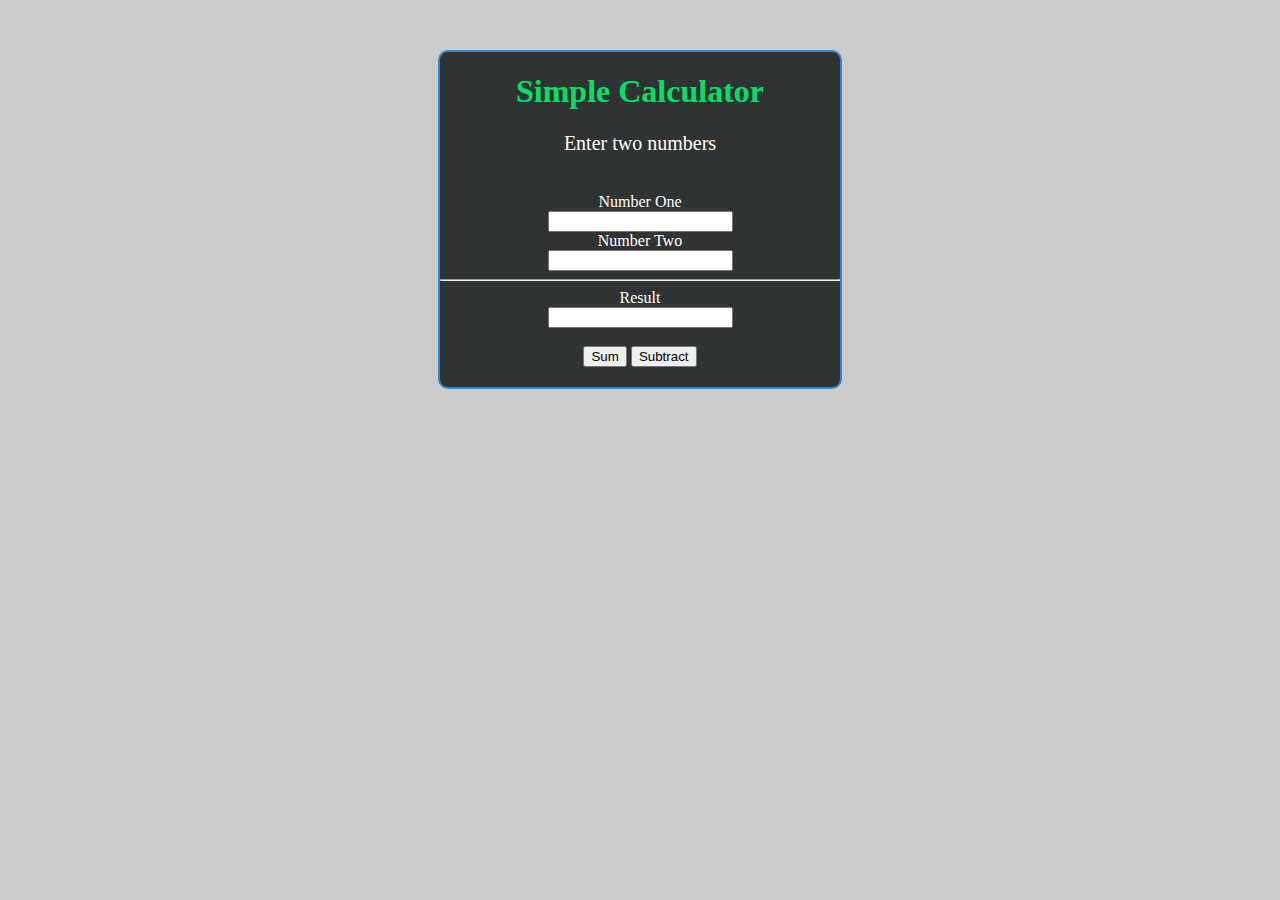
<file: AdvancedFunctions-Excercises/07. Simple Calculator/index.html>
<!DOCTYPE html>
<html lang="en">
<head>
    <meta charset="UTF-8">
    <link rel="stylesheet" href="./style.css">
    <title>Title</title>
</head>
<body onload="calculator()">
    <div class="container">
        <h1 class="title">Simple Calculator</h1>
          <p>Enter two numbers</p><br>
        <div class="input"> 
            <label for="num1">Number One</label> <br>
            <input type="text" id="num1"> <br>
            <label for="num2">Number Two</label> <br>
            <input type="text" id="num2"> <br>
            <hr>
            <label for="result">Result</label> <br>
            <input type="text" id="result" readonly /><br>  
        </div>
        <br>
        <button id="sumButton" onclick="calculate.add()">Sum</button> 
        <button id="subtractButton" onclick="calculate.subtract()">Subtract</button>   
    </div>
    <script src="./app.js"></script>
</body>
</html>
</file>
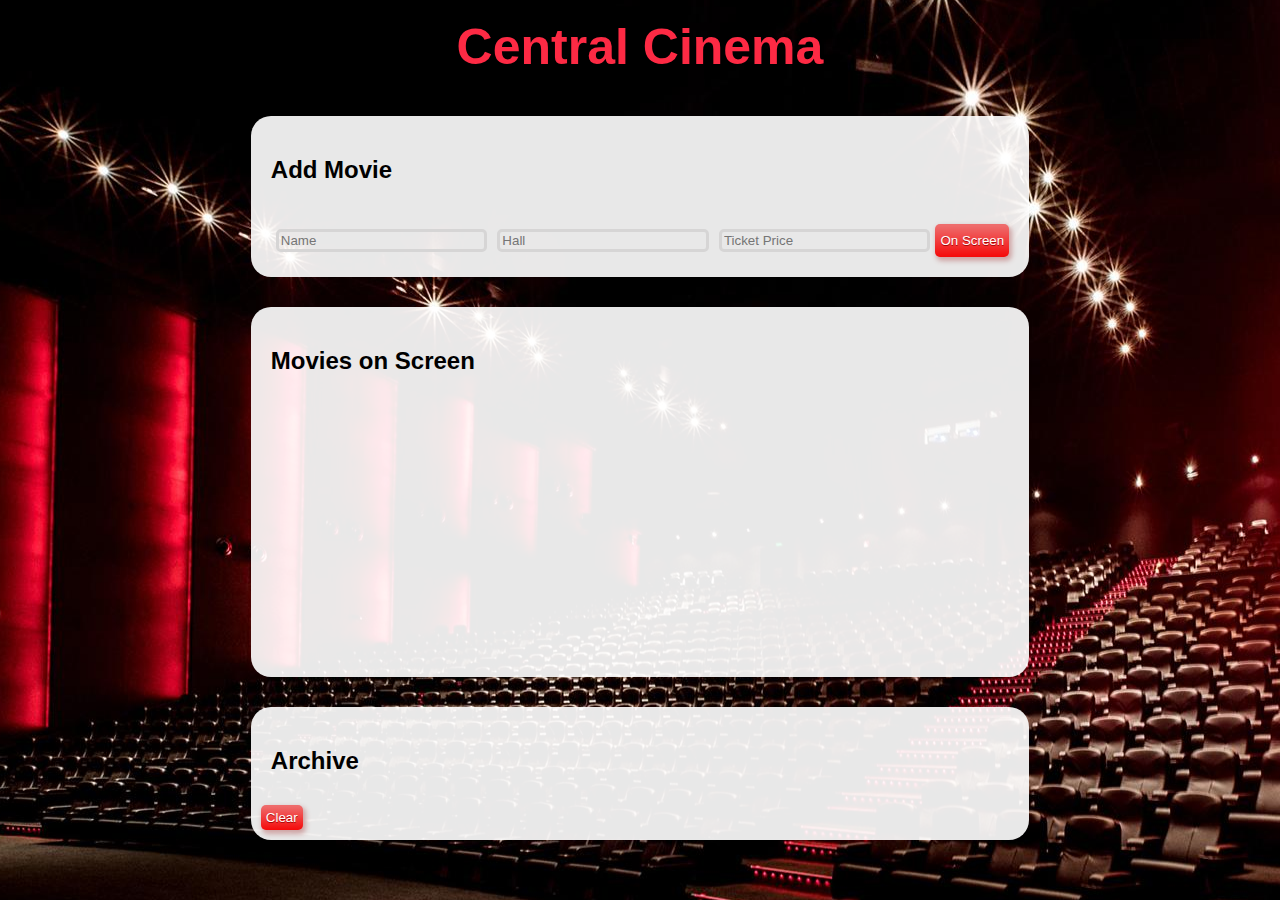
<file: AdvancedFunctions-Excercises/09. Central Cinema/index.html>
<!DOCTYPE html>
<html lang="en">

<head>
    <meta charset="UTF-8">
    <meta name="viewport" content="width=device-width, initial-scale=1.0">
    <meta http-equiv="X-UA-Compatible" content="ie=edge">
    <link rel="icon" type="image/png" href="./favicon.ico">
    <link rel="stylesheet" href="styles.css">
    <script src="solution.js"></script>
    <title>Central Cinema</title>
</head>

<body>
    <h1>Central Cinema</h1>

    <form id="add-new">

        <h2>Add Movie</h2>
        <div id='container'>
            <input type="text" placeholder="Name" />
            <input type="text" placeholder="Hall" />
            <input type="text" placeholder="Ticket Price" />
            <button>On Screen</button>
        </div>
    </form>

    <section id="movies">
        <h2>Movies on Screen</h2>
        <ul>


        </ul>

    </section>


    <section id="archive">
        <h2>Аrchive</h2>
        <ul>

        </ul>
        <button>Clear</button>

    </section>
    <script>document.onload = solve();</script>
</body>

</html>
</file>
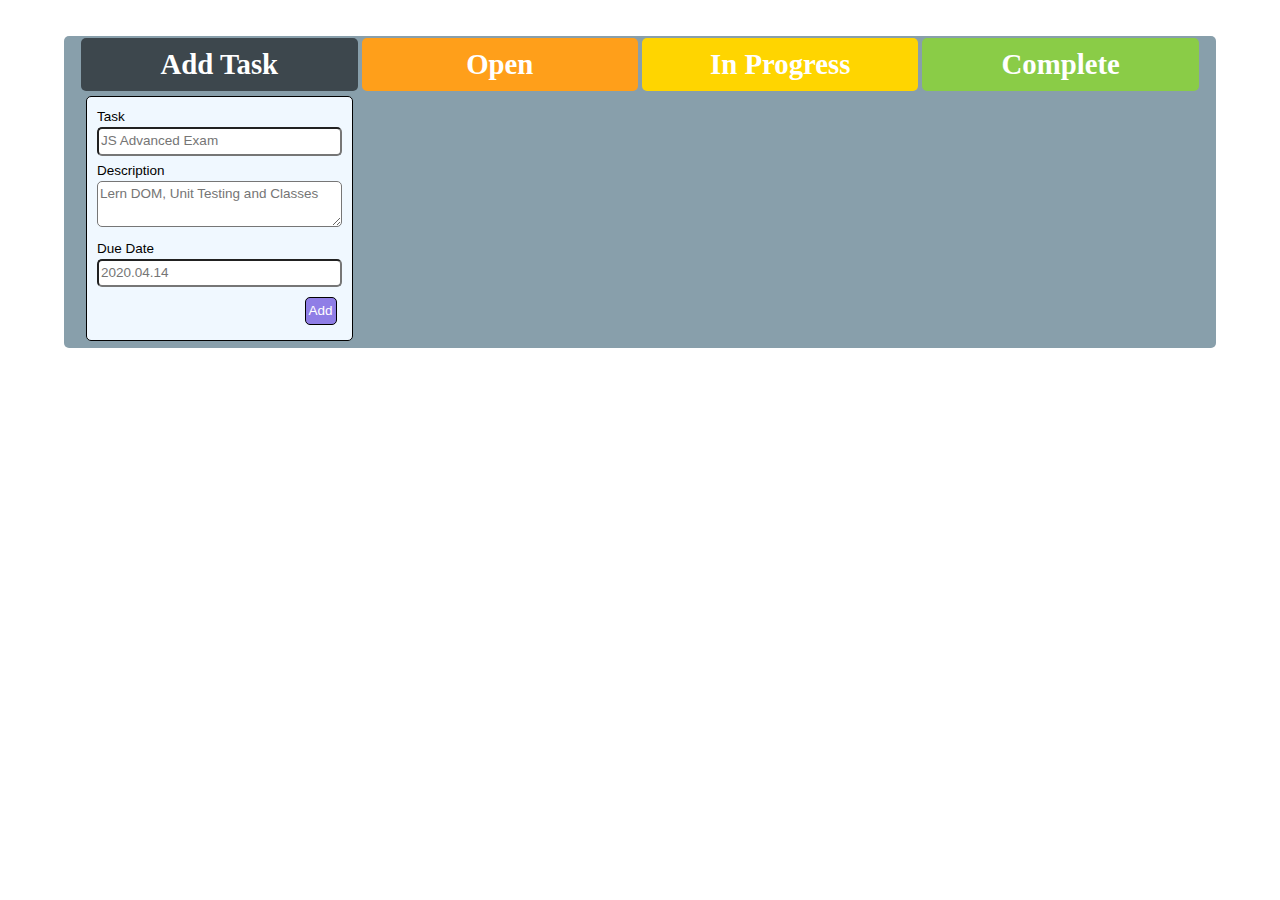
<file: AdvancedFunctions-Excercises/10. Task Manager/index.html>
<!DOCTYPE html>
<html lang="en">

<head>
    <meta charset="UTF-8">
    <meta name="viewport" content="width=device-width, initial-scale=1.0">
    <link rel="stylesheet" href="./style.css">
    <script src="./app.js"></script>
    <script>window.addEventListener('DOMContentLoaded', () => {
            solve();
        });</script>
    <title>Document</title>
</head>

<body>
    <main>
        <div class="wrapper">
            <section>
                <div>
                    <h1 class="gray">Add Task</h1>
                </div>
                <div>
                    <form action="">
                        <label for="task">Task</label><br>
                        <input type="text" id="task" name="task" placeholder="JS Advanced Exam"><br>
                        <label for="description">Description</label><br>
                        <textarea id="description" placeholder="Lern DOM, Unit Testing and Classes"></textarea>
                        <label for="date">Due Date</label><br>
                        <input type="text" id="date" name="date" placeholder="2020.04.14"><br>
                        <button id="add">Add</button>
                    </form>
                </div>
            </section>

            <section>
                <div>
                    <h1 class="orange">Open</h1>
                </div>
                <div>
                    
                </div>
            </section>
            <section>
                <div>
                    <h1 class="yellow">In Progress</h1>
                </div>
                <div id="in-progress">
                    
                </div>
            </section>
            <section>
                <div>
                    <h1 class="green">Complete</h1>
                </div>
                <div>
                    
                </div>
            </section>
        </div>
    </main>
</body>

</html>
</file>
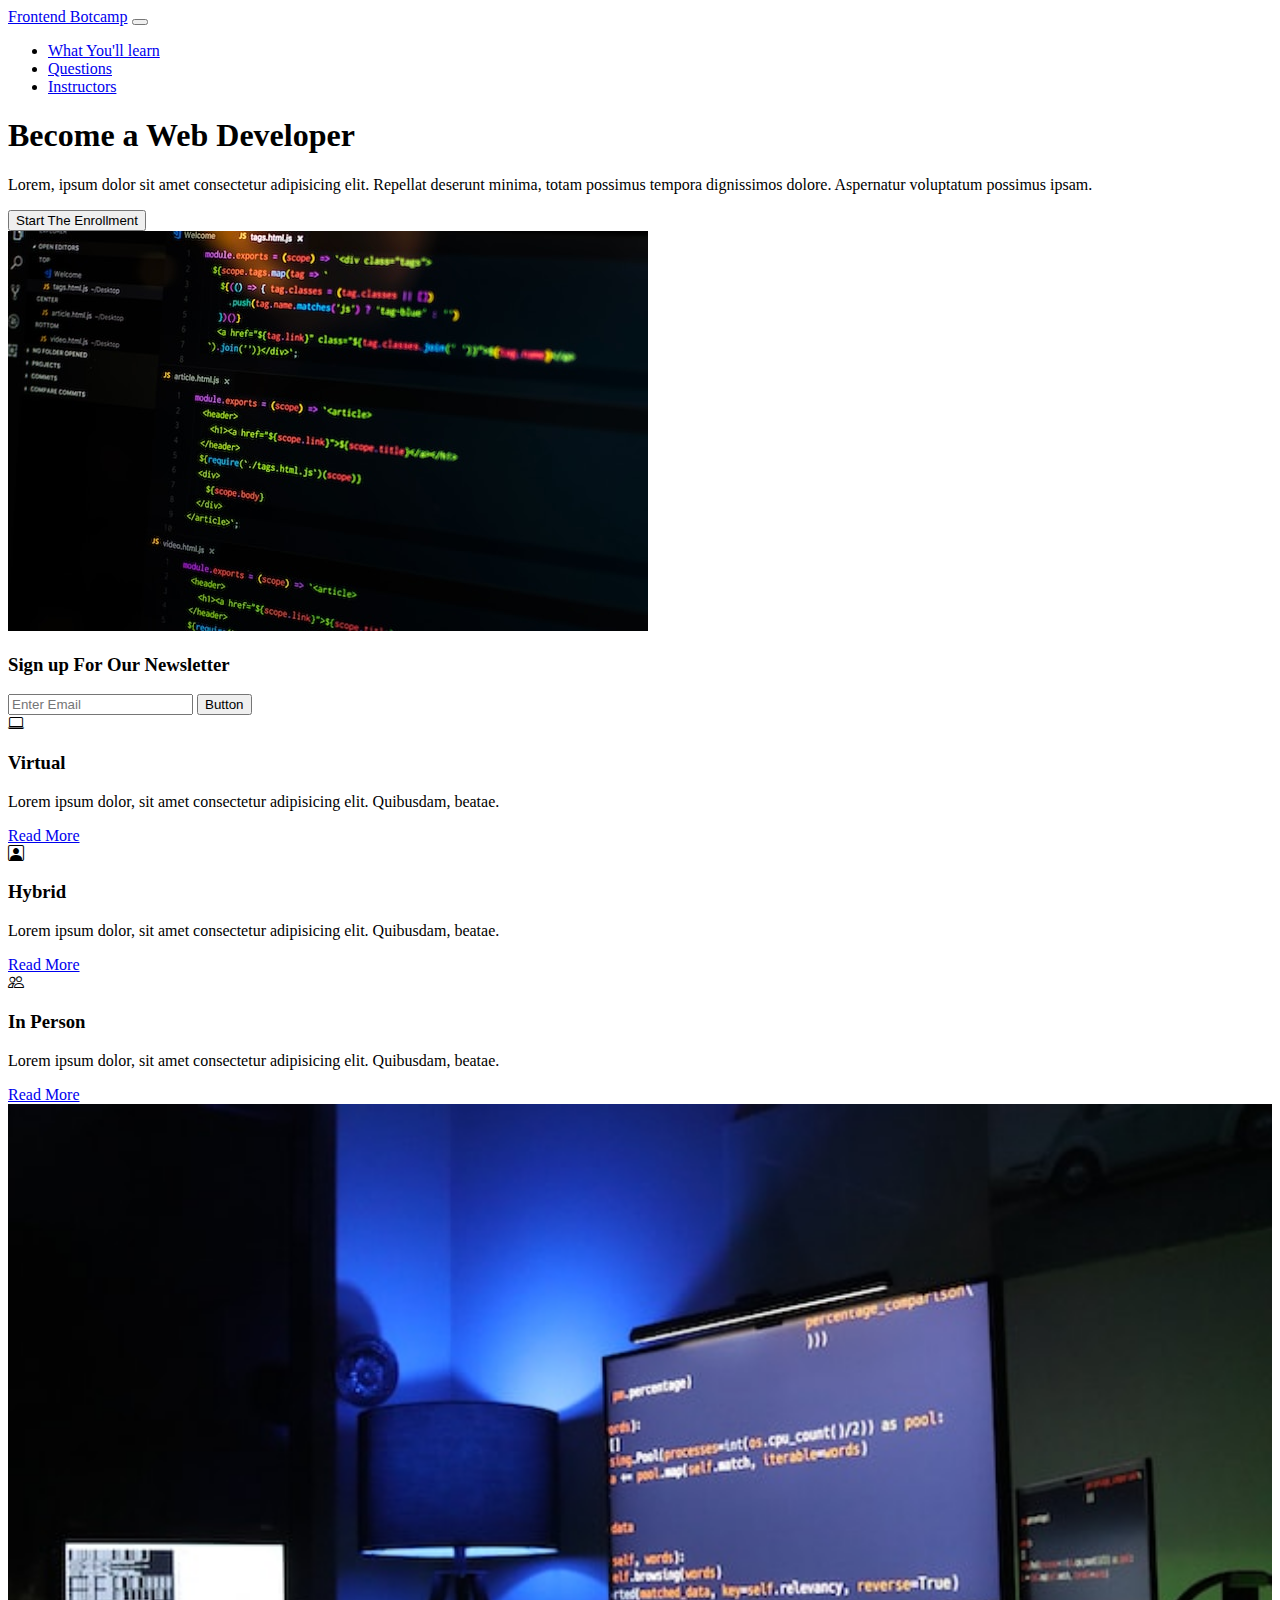
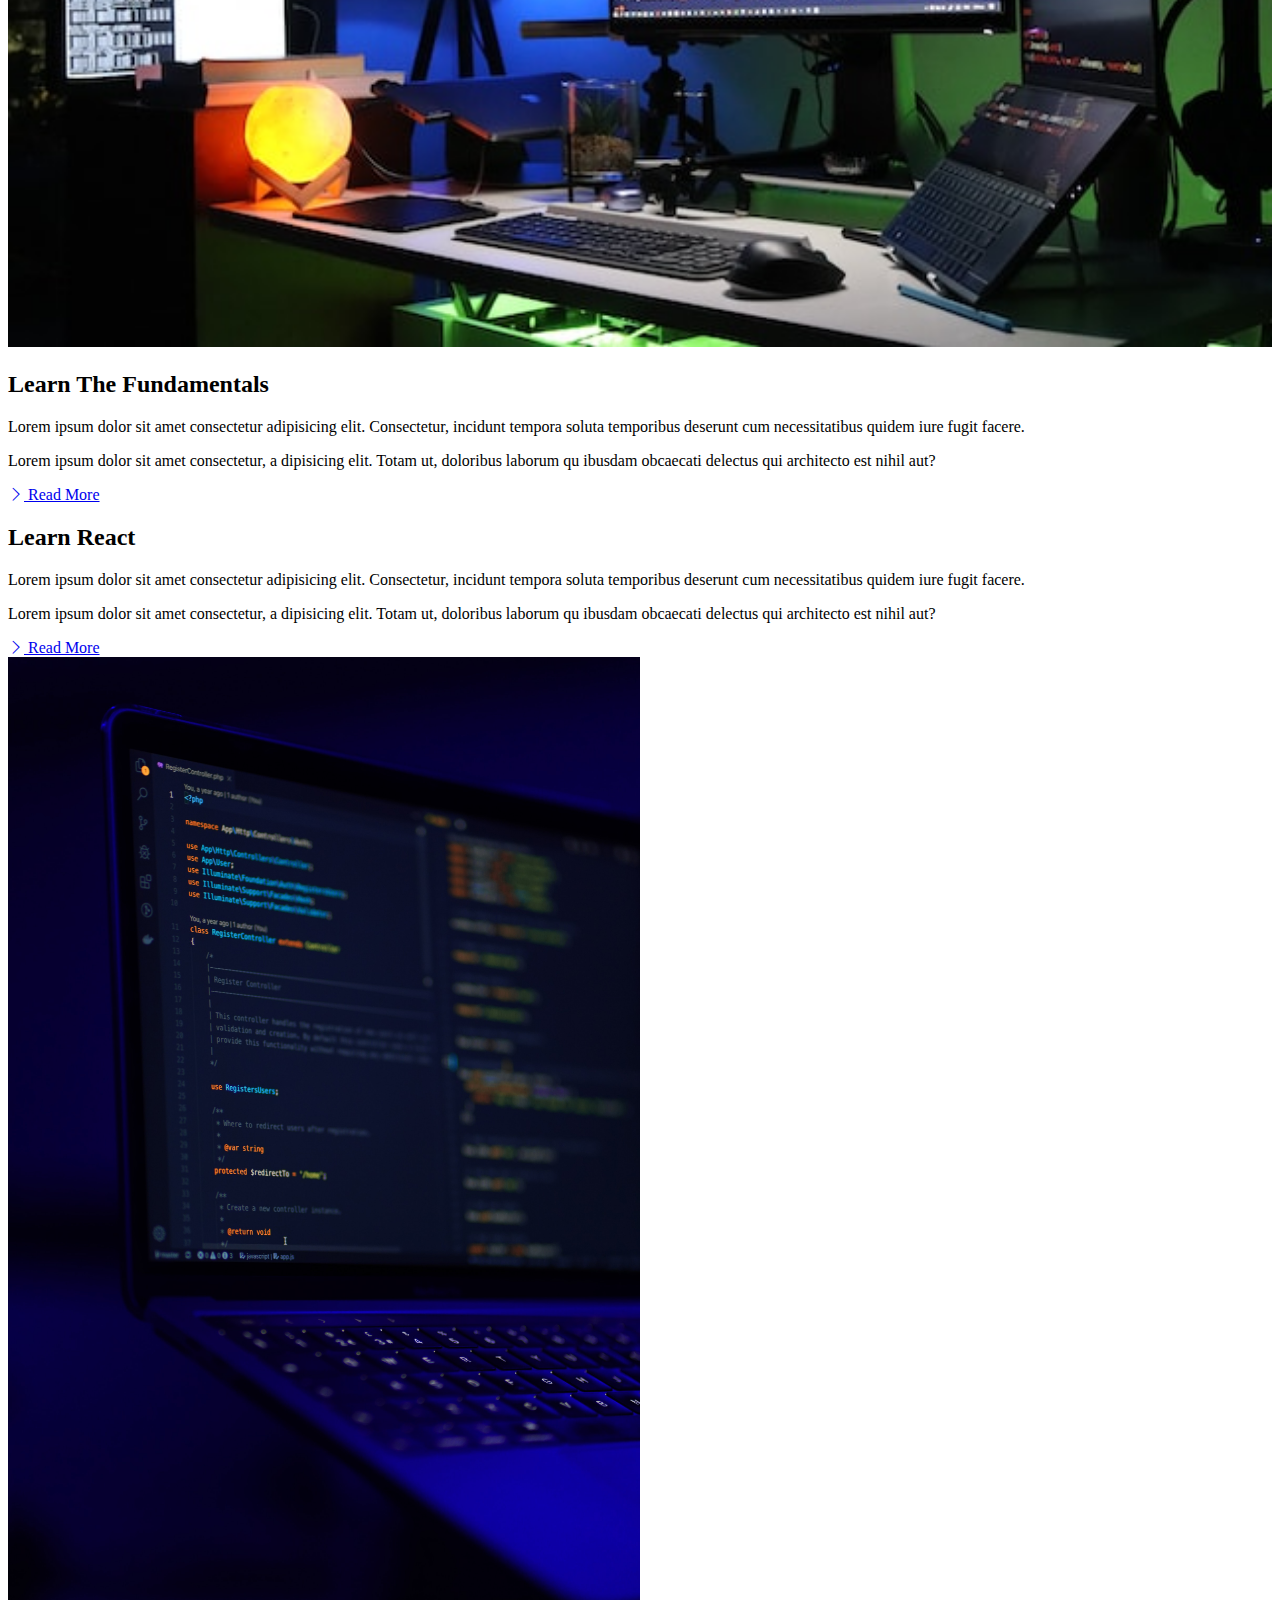
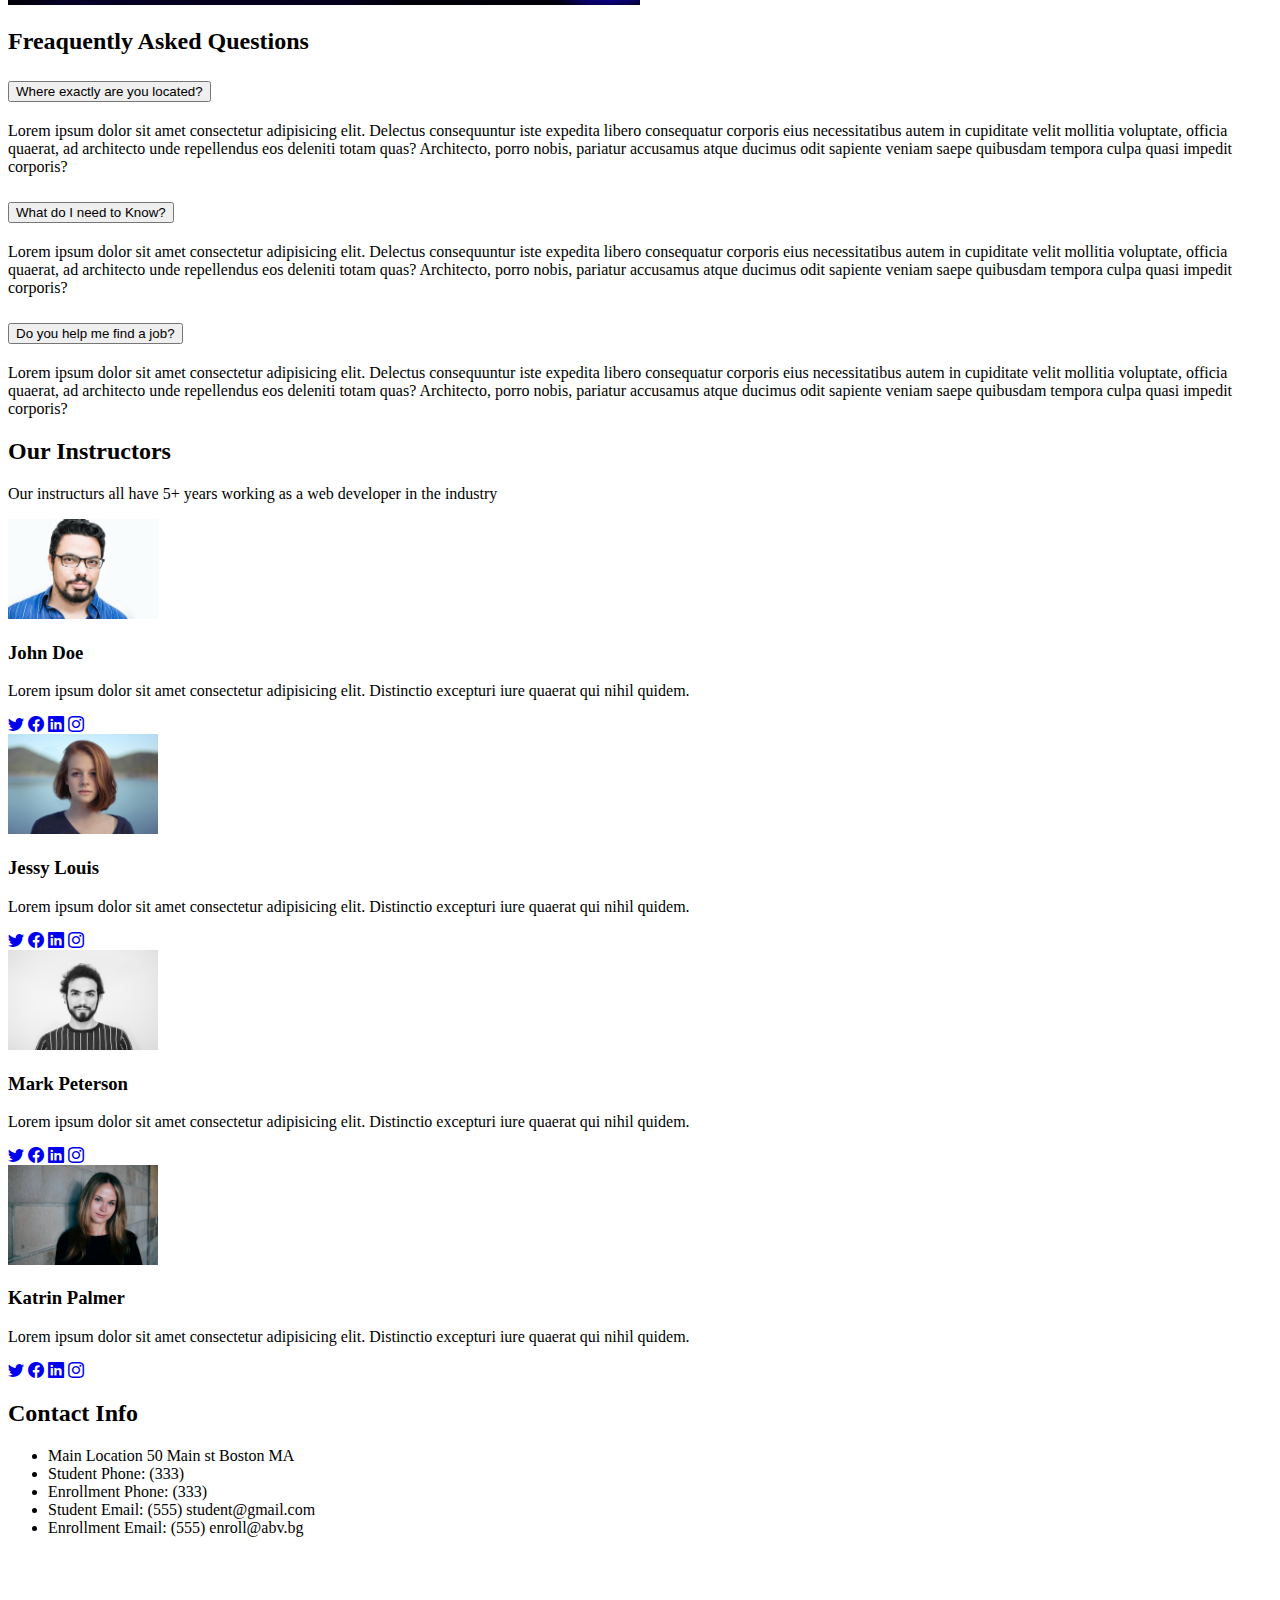
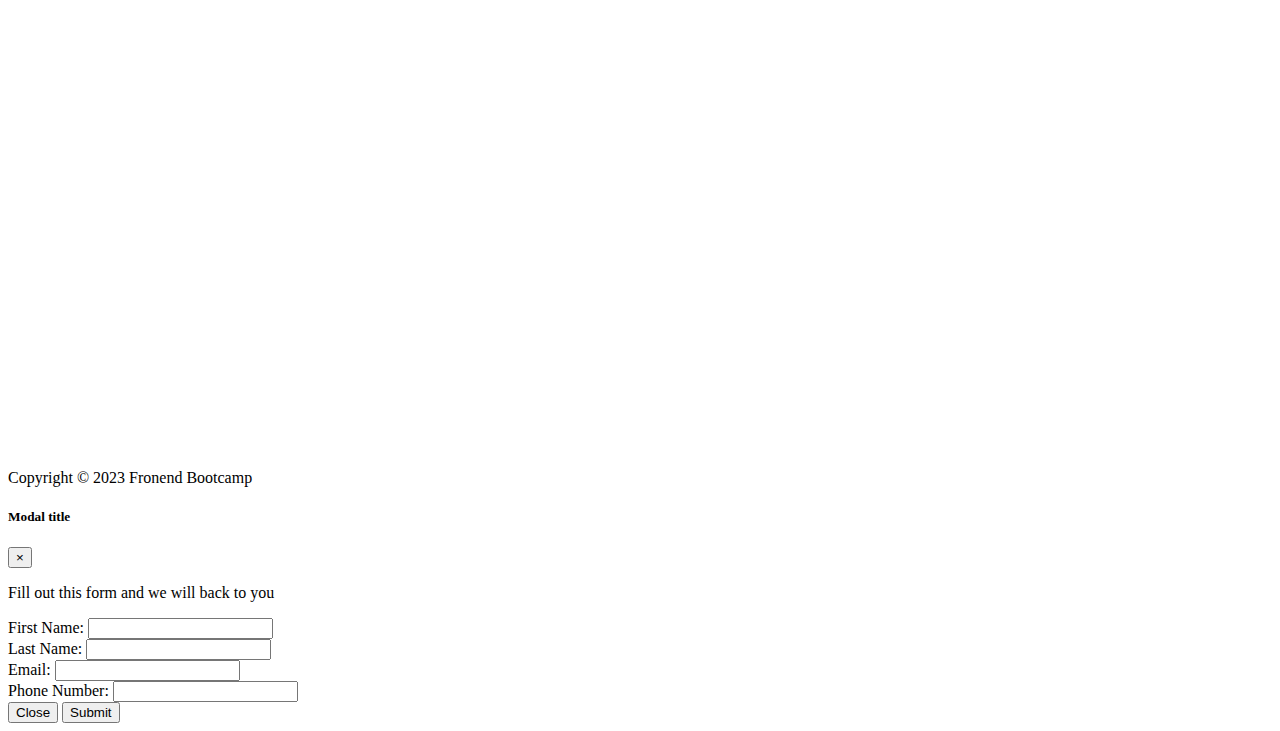
<file: BootStrap/FirstExercises/index.html>
<!DOCTYPE html>
<html lang="en">

<head>
    <meta charset="UTF-8">
    <meta name="viewport" content="width=device-width, initial-scale=1.0">
    <title>Frontend Bootcamp</title>
    <link href="https://cdn.jsdelivr.net/npm/bootstrap@5.0.2/dist/css/bootstrap.min.css" rel="stylesheet"
        integrity="sha384-EVSTQN3/azprG1Anm3QDgpJLIm9Nao0Yz1ztcQTwFspd3yD65VohhpuuCOmLASjC" crossorigin="anonymous">
    <!-- Option 1: Include in HTML -->
    <link rel="stylesheet" href="https://cdn.jsdelivr.net/npm/bootstrap-icons@1.3.0/font/bootstrap-icons.css">
    <link rel="stylesheet" href="style.css">
</head>

<body>
    <!-- nav menu -->
    <nav class="navbar navbar-expand-lg bg-dark vanbar-dark py-3">
        <div class="container">
            <a href="#" class="navbar-brand">Frontend Botcamp</a>

            <button class="navbar-toggler" type="button" data-bs-toggle="collapse" data-bs-target="#navmenu">
                <span class="navbar-toggler-icon"></span>
            </button>

            <div class="collapse navbar-collapse" id="navmenu">
                <ul class="navbar-nav ms-auto">
                    <li class="nav-item">
                        <a href="#learn" class="nav-link">What You'll learn</a>
                    </li>
                    <li class="nav-item">
                        <a href="#questions" class="nav-link">Questions</a>
                    </li>
                    <li class="nav-item">
                        <a href="#instructors" class="nav-link">Instructors</a>
                    </li>
                </ul>
            </div>
        </div>
    </nav>

    <!-- Showcase -->
    <section class="bg-dark text-light p-5 p-lg-0 pt-lg-5 text-center text-sm-start">
        <div class="container">
            <div class="d-sm-flex align-items-center justify-content-between">
                <div>
                    <h1>Become a <span class="text-warning"></span>Web Developer</h1>
                    <p class="lead my-4">
                        Lorem, ipsum dolor sit amet consectetur adipisicing elit.
                        Repellat deserunt minima,
                        totam possimus tempora dignissimos dolore. Aspernatur voluptatum possimus ipsam.
                    </p>
                    <button
                     class="btn btn-primary btn-lg"
                     data-bs-toggle="modal"
                     data-bs-target="#enroll">Start The Enrollment</button>
                </div>
                <img class="img-fluid w-100 p-5 d-none d-sm-block" src="imgs/pankaj-patel-Fi-GJaLRGKc-unsplash (2).jpg"
                    alt="">
            </div>
        </div>
        
    </section>
    <!-- Newsletter -->
    <section class="bg-primary text-light p-5">
        <div class="container">
            <div class="d-md-flex justify-content-between align-items-center">
                <h3 class="mb-3 mb-mb-0">Sign up For Our Newsletter</h3>

                <div class="input-group news-input">
                    <input type="text" class="form-control" placeholder="Enter Email">
                    <button class="btn btn-dark btn-lg" type="button">Button</button>
                </div>
            </div>
        </div>
    </section>

    <!-- Boxes -->
    <section class="p-5">
        <div class="container">
            <div class="row text-center g-4">
                <div class="col-md">
                    <div class="card bg-dark text-light">
                        <div class="card-body text-center">
                            <div class="h1 mb-3"></div>
                            <i class="bi bi-laptop"></i>
                        </div>
                        <h3 class="card-title mb-3">
                            Virtual
                        </h3>
                        <p class="card-text">
                            Lorem ipsum dolor, sit amet consectetur adipisicing elit. Quibusdam, beatae.
                        </p>
                        <a href="#" class="btn btn-primary">Read More</a>
                    </div>
                </div>
                <div class="col-md">
                    <div class="card bg-secondary text-light">
                        <div class="card-body text-center">
                            <div class="h1 mb-3"></div>
                            <i class="bi bi-person-square"></i>
                        </div>
                        <h3 class="card-title mb-3">
                            Hybrid
                        </h3>
                        <p class="card-text">
                            Lorem ipsum dolor, sit amet consectetur adipisicing elit. Quibusdam, beatae.
                        </p>
                        <a href="#" class="btn btn-dark">Read More</a>
                    </div>
                </div>
                <div class="col-md">

                    <div class="card bg-dark text-light">
                        <div class="card-body text-center">
                            <div class="h1 mb-3"></div>
                            <i class="bi bi-people"></i>
                        </div>
                        <h3 class="card-title mb-3">
                            In Person
                        </h3>
                        <p class="card-text">
                            Lorem ipsum dolor, sit amet consectetur adipisicing elit. Quibusdam, beatae.
                        </p>
                        <a href="#" class="btn btn-primary">Read More</a>
                    </div>
                </div>
            </div>
        </div>
    </section>
    <!-- Learn Sections -->
    <section id="learn" class="p-5">
        <div class="container">
            <div class="row align-items-center justify-content-between">
                <div class="col-md">
                    <img src="imgs/fundamentals.jpg" alt="" class="img-fluid" width="100%">
                </div>
                <div class="col-md p-5">
                    <h2>Learn The Fundamentals</h2>
                    <p class="lead">Lorem ipsum dolor sit amet consectetur adipisicing elit. Consectetur,
                         incidunt tempora soluta temporibus deserunt
                          cum necessitatibus quidem iure fugit facere.
                    </p>
                    <p>
                        Lorem ipsum dolor sit amet consectetur, a
                        dipisicing elit. Totam ut, doloribus laborum qu
                        ibusdam obcaecati delectus 
                        qui architecto est nihil aut?
                    </p>
                    <a href="#" class="btn btn-light mt-3">
                    <i class="bi bi-chevron-right"></i>
                     Read More
                     </a>
                </div>

                
            </div>
        </div>
    </section>

    <section id="learn" class="p-5 bg-dark text-light">
        <div class="container">
            <div class="row align-items-center justify-content-between">
                
                <div class="col-md p-5">
                    <h2>Learn React</h2>
                    <p class="lead">Lorem ipsum dolor sit amet consectetur adipisicing elit. Consectetur,
                         incidunt tempora soluta temporibus deserunt
                          cum necessitatibus quidem iure fugit facere.
                    </p>
                    <p>
                        Lorem ipsum dolor sit amet consectetur, a
                        dipisicing elit. Totam ut, doloribus laborum qu
                        ibusdam obcaecati delectus 
                        qui architecto est nihil aut?
                    </p>
                    <a href="#" class="btn btn-light mt-3">
                    <i class="bi bi-chevron-right"></i>
                     Read More
                     </a>
                </div>
                    <div class="col-md p-5">
                        <img src="imgs/mohammad-rahmani-N5bT5RctFZ8-unsplash.jpg" alt="" class="img-fluid" width="50%">
                     </div>

                
            </div>
        </div>
    </section>
    <!-- Questions -->

    <section id="questions" class="p-5">
        <div class="container">
            <h2 class="text-center mb-4">Freaquently Asked Questions</h2>
            <div class="accordion accordion-flush" id="questions">
                <div class="accordion-item">
                  <h2 class="accordion-header" id="flush-headingOne">
                    <button
                     class="accordion-button collapsed" 
                     type="button" 
                     data-bs-toggle="collapse" 
                     data-bs-target="#question-one"
                     >
                     Where exactly are you located?
                    </button>
                  </h2>
                  <div 
                    id="question-one" 
                    class="accordion-collapse collapse"
                     data-bs-parent="#questions">
                    <div class="accordion-body">
                        Lorem ipsum dolor sit amet consectetur adipisicing elit.
                         Delectus consequuntur iste expedita libero consequatur 
                         corporis eius necessitatibus autem in cupiditate velit 
                         mollitia voluptate, officia quaerat, ad architecto unde
                          repellendus eos deleniti totam quas? Architecto, porro
                           nobis, pariatur accusamus atque ducimus
                         odit sapiente veniam saepe quibusdam tempora culpa quasi impedit corporis?
                    </div>
                  </div>
                </div>
                <!-- item 2 -->
                <div class="accordion-item">
                    <h2 class="accordion-header" id="flush-headingOne">
                      <button
                       class="accordion-button collapsed" 
                       type="button" 
                       data-bs-toggle="collapse" 
                       data-bs-target="#question-two"
                       >
                       What do I need to Know?
                      </button>
                    </h2>
                    <div 
                      id="question-two" 
                      class="accordion-collapse collapse"
                       data-bs-parent="#questions">
                      <div class="accordion-body">
                          Lorem ipsum dolor sit amet consectetur adipisicing elit.
                           Delectus consequuntur iste expedita libero consequatur 
                           corporis eius necessitatibus autem in cupiditate velit 
                           mollitia voluptate, officia quaerat, ad architecto unde
                            repellendus eos deleniti totam quas? Architecto, porro
                             nobis, pariatur accusamus atque ducimus
                           odit sapiente veniam saepe quibusdam tempora culpa quasi impedit corporis?
                      </div>
                    </div>
                  </div>
                  <!-- item 3 -->
                  <div class="accordion-item">
                    <h2 class="accordion-header" id="flush-headingOne">
                      <button
                       class="accordion-button collapsed" 
                       type="button" 
                       data-bs-toggle="collapse" 
                       data-bs-target="#question-three"
                       >
                       Do you help me find a job?
                      </button>
                    </h2>
                    <div 
                      id="question-three" 
                      class="accordion-collapse collapse"
                       data-bs-parent="#questions">
                      <div class="accordion-body">
                          Lorem ipsum dolor sit amet consectetur adipisicing elit.
                           Delectus consequuntur iste expedita libero consequatur 
                           corporis eius necessitatibus autem in cupiditate velit 
                           mollitia voluptate, officia quaerat, ad architecto unde
                            repellendus eos deleniti totam quas? Architecto, porro
                             nobis, pariatur accusamus atque ducimus
                           odit sapiente veniam saepe quibusdam tempora culpa quasi impedit corporis?
                      </div>
                    </div>
                  </div>
               
        </div>
    </section>
    <section id="instructors" class="p-5 bg-primary">
       <div class="container">
        <h2 class="text-center text-white">Our Instructors</h2>
        <p class="lead text-center text-white mb-5">
            Our instructurs all have 5+ years working as a web developer in the industry
        </p>
        <div class="row g-4">
            <div class="col-md-6 col-lg-3">
                <div class="card bg-light">
                    <div class="card-body text-center">
                        <img src="imgs/person1.jpg" class="rounded-circle mb-3"
                         width="150px" alt="">
                         <h3 class="card-title mb-3">John Doe</h3>
                         <p class="card-text">Lorem ipsum dolor sit amet consectetur adipisicing elit. Distinctio excepturi iure quaerat qui nihil quidem.</p>
                         <a href="#"><i class="bi bi-twitter text-dark mx-1"></i></a>
                         <a href="#"><i class="bi bi-facebook text-dark mx-1"></i></a>
                         <a href="#"><i class="bi bi-linkedin text-dark mx-1"></i></a>
                         <a href="#"><i class="bi bi-instagram text-dark mx-1"></i></a>
                    </div>
                </div>
            </div>
            <!-- item 2 -->
            <div class="col-md-6 col-lg-3">
                <div class="card bg-light">
                    <div class="card-body text-center">
                        <img src="imgs/person2.jpg" class="rounded-circle mb-3"
                         width="150px" alt="">
                         <h3 class="card-title mb-3">Jessy Louis</h3>
                         <p class="card-text">Lorem ipsum dolor sit amet consectetur adipisicing elit. Distinctio excepturi iure quaerat qui nihil quidem.</p>
                         <a href="#"><i class="bi bi-twitter text-dark mx-1"></i></a>
                         <a href="#"><i class="bi bi-facebook text-dark mx-1"></i></a>
                         <a href="#"><i class="bi bi-linkedin text-dark mx-1"></i></a>
                         <a href="#"><i class="bi bi-instagram text-dark mx-1"></i></a>
                    </div>
                </div>
            </div>
            <!-- item 3 -->
            <div class="col-md-6 col-lg-3">
                <div class="card bg-light">
                    <div class="card-body text-center">
                        <img src="imgs/person3.jpg" class="rounded-circle mb-3"
                         width="150px" alt="">
                         <h3 class="card-title mb-3">Mark Peterson</h3>
                         <p class="card-text">Lorem ipsum dolor sit amet consectetur adipisicing elit. Distinctio excepturi iure quaerat qui nihil quidem.</p>
                         <a href="#"><i class="bi bi-twitter text-dark mx-1"></i></a>
                         <a href="#"><i class="bi bi-facebook text-dark mx-1"></i></a>
                         <a href="#"><i class="bi bi-linkedin text-dark mx-1"></i></a>
                         <a href="#"><i class="bi bi-instagram text-dark mx-1"></i></a>
                    </div>
                </div>
            </div>
            <!-- item 4 -->
            <div class="col-md-6 col-lg-3">
                <div class="card bg-light">
                    <div class="card-body text-center">
                        <img src="imgs/person5.jpg" class="rounded-circle mb-3"
                         width="150px" alt="">
                         <h3 class="card-title mb-3">Katrin Palmer</h3>
                         <p class="card-text">Lorem ipsum dolor sit amet consectetur adipisicing elit. Distinctio excepturi iure quaerat qui nihil quidem.</p>
                         <a href="#"><i class="bi bi-twitter text-dark mx-1"></i></a>
                         <a href="#"><i class="bi bi-facebook text-dark mx-1"></i></a>
                         <a href="#"><i class="bi bi-linkedin text-dark mx-1"></i></a>
                         <a href="#"><i class="bi bi-instagram text-dark mx-1"></i></a>
                    </div>
                </div>
            </div>
        </div>
       </div>
    </section>
    <!-- Contacts -->
    <section class="p-5">
        <div class="container">
            <div class="row g-4">
                <div class="col-md">
                    <h2 class="text-center mb-4">Contact Info</h2>
                    <ul class="list-group list-group-flush lead">
                        <li class="list-group-item">
                            <span class="fq-bold">Main Location</span> 50 Main st Boston MA
                        </li>
                        <li class="list-group-item">
                            <span class="fw-bold">Student Phone:</span> (333)
                        </li>
                        <li class="list-group-item">
                            <span class="fw-bold">Enrollment Phone:</span> (333)
                        </li>
                        <li class="list-group-item">
                            <span class="fw-bold">Student Email:</span> (555) student@gmail.com
                        </li>
                        <li class="list-group-item">
                            <span class="fw-bold">Enrollment Email:</span> (555) enroll@abv.bg
                        </li>
                    </ul>
                </div>
                <div class="col-md">
                    <!--Google map-->
                    <div id="map-container-google-1" class="z-depth-1-half map-container" style="height: 500px">
                    <iframe src="https://maps.google.com/maps?q=manhatan&t=&z=13&ie=UTF8&iwloc=&output=embed" frameborder="0"
                    style="border:0" allowfullscreen></iframe>
                 </div>
  
                </div>
            </div>
        </div>
    </section>
    <footer class="p-5 bg-dark text-white text-center position-relative">
        <div class="container">
            <p class="lead">Copyright &copy; 2023 Fronend Bootcamp</p>
            <a href="#" class="position-absolute bottom-0 end-0 p-5">
               <i class="bi bi-arrow-up-cercle h1"></i>
            </a>
        </div>
    </footer>

    <!-- Modal -->
<div class="modal fade" id="enroll" tabindex="-1" role="dialog" aria-labelledby="exampleModalLabel" aria-hidden="true">
    <div class="modal-dialog" role="document">
      <div class="modal-content">
        <div class="modal-header">
          <h5 class="modal-title" id="exampleModalLabel">Modal title</h5>
          <button 
          type="button" 
          class="close" 
          data-dismiss="modal" 
          aria-label="Close">
            <span aria-hidden="true">&times;</span>
          </button>
        </div>
        <div class="modal-body">
          <p class="lead">Fill out this form and we will back to you</p>
          <form>
            <div class="mb-3">
                <label for="first-name" class="col-form-label">
                    First Name:
                </label>
                <input type="text" class="form-control" id="first-name">
            </div>
            <div class="mb-3">
                <label for="last-name" class="col-form-label">
                    Last Name:
                </label>
                <input type="text" class="form-control" id="last-name">
            </div>
            <div class="mb-3">
                <label for="Email" class="col-form-label">
                   Email:
                </label>
                <input type="text" class="form-control" id="Email">
            </div>
            <div class="mb-3">
                <label for="phone-number" class="col-form-label">
                    Phone Number:
                </label>
                <input type="text" class="form-control" id="phone-number">
            </div>
          </form>
        </div>
        <div class="modal-footer">
          <button type="button" class="btn btn-secondary" data-dismiss="modal">Close</button>
          <button type="button" class="btn btn-primary">Submit</button>
        </div>
      </div>
    </div>
  </div>
    <script src="https://cdn.jsdelivr.net/npm/bootstrap@5.0.2/dist/js/bootstrap.bundle.min.js"
        integrity="sha384-MrcW6ZMFYlzcLA8Nl+NtUVF0sA7MsXsP1UyJoMp4YLEuNSfAP+JcXn/tWtIaxVXM"
        crossorigin="anonymous"></script>
</body>

</html>
</file>
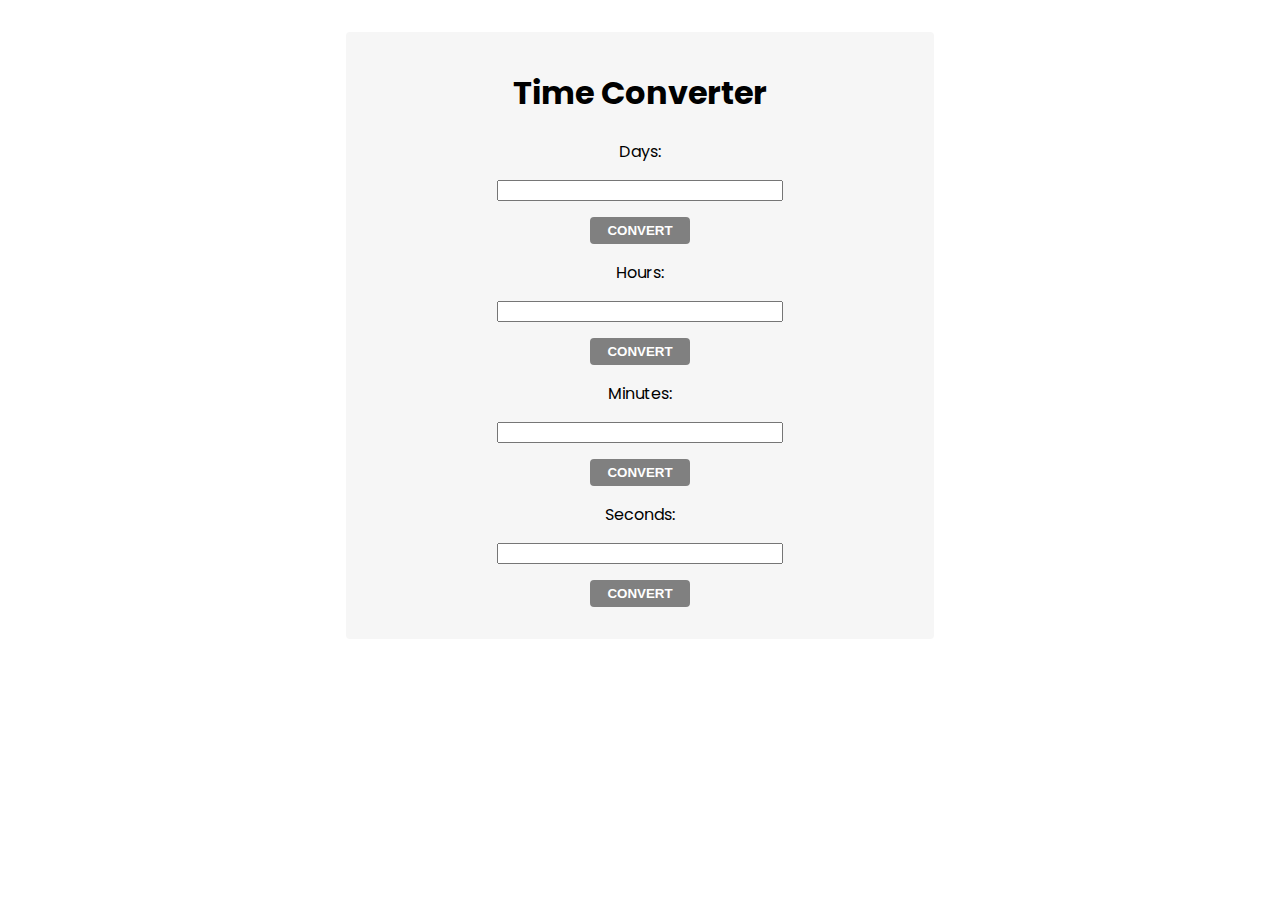
<file: DOM-Manipulation-Exercises/02. Time-Converter/index.html>
<!DOCTYPE html>
<html lang="en">

<head>
    <meta charset="UTF-8">
    <meta name="viewport" content="width=device-width, initial-scale=1.0">
    <meta http-equiv="X-UA-Compatible" content="ie=edge">
    <title>Time Converter</title>
    <link rel="stylesheet" href="style.css">
</head>

<body onload="attachEventsListeners()">
    <main>
        <h1>Time Converter</h1>
        <div>
            <label for="days">Days: </label>
            <input type="text" id="days">
            <input id="daysBtn" type="button" value="Convert">
        </div>
        <div>
            <label for="hours">Hours: </label>
            <input type="text" id="hours">
            <input id="hoursBtn" type="button" value="Convert">
        </div>
        <div>
            <label for="minutes">Minutes: </label>
            <input type="text" id="minutes">
            <input id="minutesBtn" type="button" value="Convert">
        </div>
        <div>
            <label for="seconds">Seconds: </label>
            <input type="text" id="seconds">
            <input id="secondsBtn" type="button" value="Convert">
        </div>
    </main>
</body>

<script src="solution.js"></script>

</html>
</file>
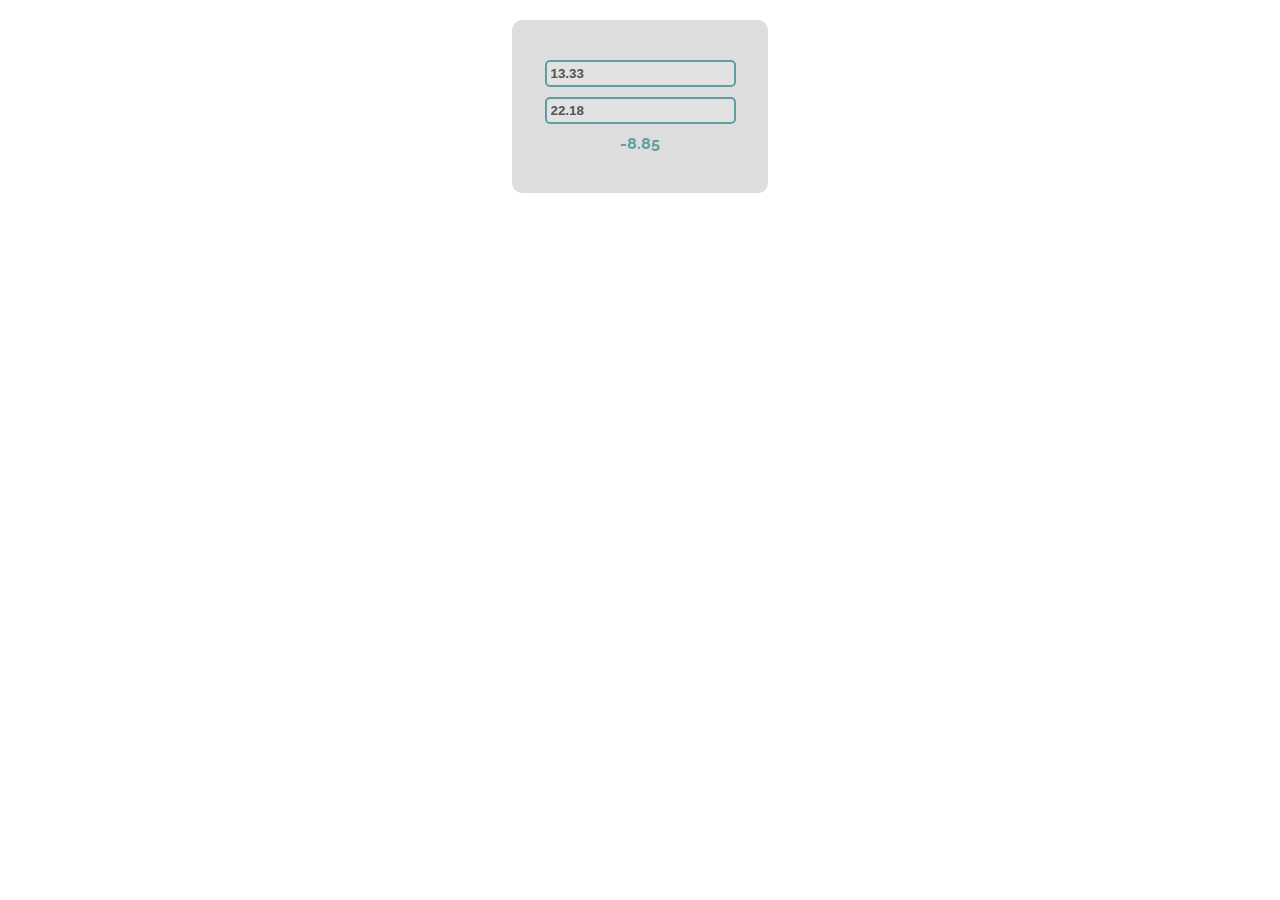
<file: DOM-Exercise/04. JS-Advanced-DOM-Introduction-Exercise-Resources-New/01. Subtraction/index.html>
<!--Problems for in-class lab for the “JavaScript Advanced” course @ SoftUni.
Submit your solutions in the SoftUni judge system at https://judge.softuni.org/Contests/2761/DOM-Introduction-Exercise -->


<!DOCTYPE html>
<html lang="en">

<head>
    <meta charset="UTF-8">
    <title>Subtraction</title>
    <link rel="stylesheet" href="index.css">
</head>

<body>
    <div id="wrapper">
        <input type="text" id="firstNumber" value="13.33" disabled>
        <input type="text" id="secondNumber" value="22.18" disabled>

        <div id="result"></div>
    </div>
    <script src="subtract.js"></script>
    <script>
        window.onload = function() {
            subtract();
        }
    </script>
</body>

</html>
</file>
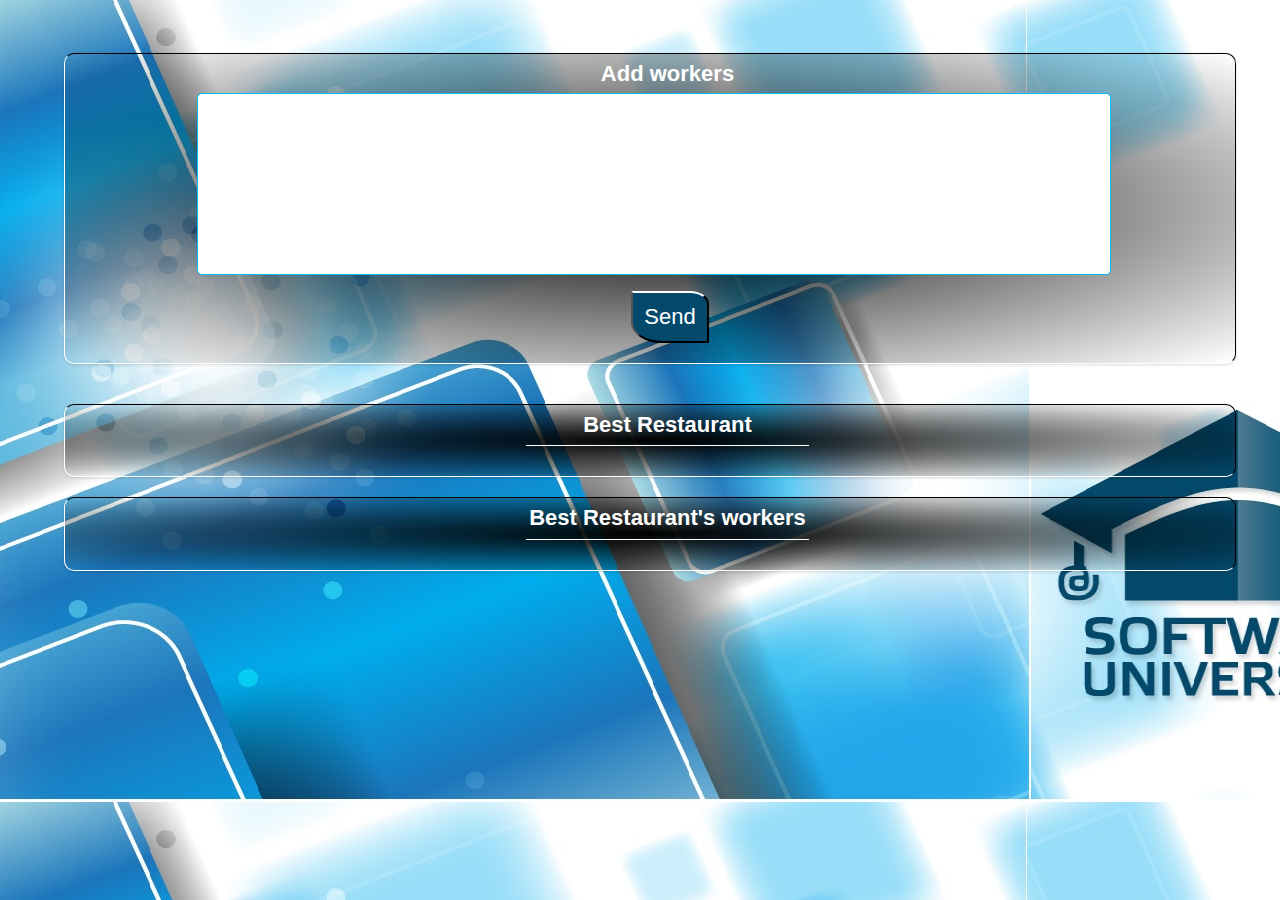
<file: DOM-Exercise/04. JS-Advanced-DOM-Introduction-Exercise-Resources-New/07. Hell's Kitchen/index.html>
<!DOCTYPE html>
<html lang="en">

<head>
    <meta charset="UTF-8">
    <meta name="viewport" content="width=device-width, initial-scale=1.0">
    <meta http-equiv="X-UA-Compatible" content="ie=edge">
    <title>Document</title>
    <link rel="stylesheet" href="./style.css">
</head>

<body onload="solve()">
    <section class="restaurant-race-class">
        <div id="inputs">
            <h2>Add workers</h2>
            <textarea></textarea>
            <br>
            <button type="submit" id="btnSend">Send</button>
        </div>
        <div id="outputs">
            <div id="bestRestaurant">
                <h2>Best Restaurant</h2>
                <span></span>
                <p></p>
            </div>
            <div id="workers">
                <h2>Best Restaurant's workers</h2>
                <span></span>
                <p></p>
            </div>
        </div>

    </section>
    <script src="./app.js"></script>
</body>

</html>
</file>
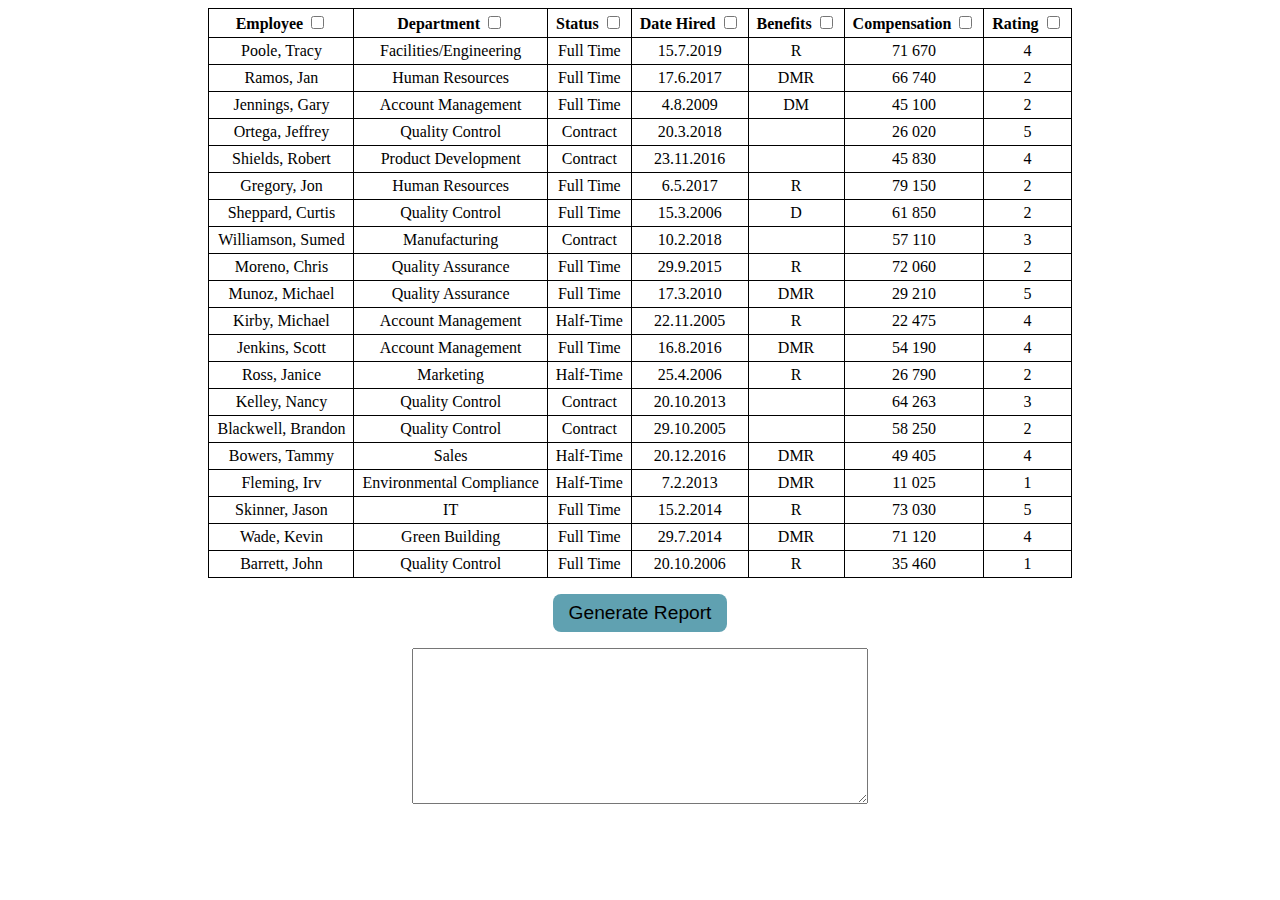
<file: DOM-Exercise/04. JS-Advanced-DOM-Introduction-Exercise-Resources-New/08. Generate Report/index.html>
<!DOCTYPE html>
<html lang="en">

<head>
    <meta charset="UTF-8">
    <title>Dataset</title>
    <link rel="stylesheet" href="style.css">
</head>

<body>
    <main>
        <table>
            <thead>
                <tr>
                    <th>Employee <input type="checkbox" name="employee"></th>
                    <th>Department <input type="checkbox" name="deparment"></th>
                    <th>Status <input type="checkbox" name="status"></th>
                    <th>Date Hired <input type="checkbox" name="dateHired"></th>
                    <th>Benefits <input type="checkbox" name="benefits"></th>
                    <th>Compensation <input type="checkbox" name="salary"></th>
                    <th>Rating <input type="checkbox" name="rating"></th>
                </tr>
            </thead>
            <tbody>
                <tr>
                    <td>Poole, Tracy</td>
                    <td>Facilities/Engineering</td>
                    <td>Full Time</td>
                    <td>15.7.2019</td>
                    <td>R</td>
                    <td>71 670</td>
                    <td>4</td>
                </tr>
                <tr>
                    <td>Ramos, Jan</td>
                    <td>Human Resources</td>
                    <td>Full Time</td>
                    <td>17.6.2017</td>
                    <td>DMR</td>
                    <td>66 740</td>
                    <td>2</td>
                </tr>
                <tr>
                    <td>Jennings, Gary</td>
                    <td>Account Management</td>
                    <td>Full Time</td>
                    <td>4.8.2009</td>
                    <td>DM</td>
                    <td>45 100</td>
                    <td>2</td>
                </tr>
                <tr>
                    <td>Ortega, Jeffrey</td>
                    <td>Quality Control</td>
                    <td>Contract</td>
                    <td>20.3.2018</td>
                    <td></td>
                    <td>26 020</td>
                    <td>5</td>
                </tr>
                <tr>
                    <td>Shields, Robert</td>
                    <td>Product Development</td>
                    <td>Contract</td>
                    <td>23.11.2016</td>
                    <td></td>
                    <td>45 830</td>
                    <td>4</td>
                </tr>
                <tr>
                    <td>Gregory, Jon</td>
                    <td>Human Resources</td>
                    <td>Full Time</td>
                    <td>6.5.2017</td>
                    <td>R</td>
                    <td>79 150</td>
                    <td>2</td>
                </tr>
                <tr>
                    <td>Sheppard, Curtis</td>
                    <td>Quality Control</td>
                    <td>Full Time</td>
                    <td>15.3.2006</td>
                    <td>D</td>
                    <td>61 850</td>
                    <td>2</td>
                </tr>
                <tr>
                    <td>Williamson, Sumed</td>
                    <td>Manufacturing</td>
                    <td>Contract</td>
                    <td>10.2.2018</td>
                    <td></td>
                    <td>57 110</td>
                    <td>3</td>
                </tr>
                <tr>
                    <td>Moreno, Chris</td>
                    <td>Quality Assurance</td>
                    <td>Full Time</td>
                    <td>29.9.2015</td>
                    <td>R</td>
                    <td>72 060</td>
                    <td>2</td>
                </tr>
                <tr>
                    <td>Munoz, Michael</td>
                    <td>Quality Assurance</td>
                    <td>Full Time</td>
                    <td>17.3.2010</td>
                    <td>DMR</td>
                    <td>29 210</td>
                    <td>5</td>
                </tr>
                <tr>
                    <td>Kirby, Michael</td>
                    <td>Account Management</td>
                    <td>Half-Time</td>
                    <td>22.11.2005</td>
                    <td>R</td>
                    <td>22 475</td>
                    <td>4</td>
                </tr>
                <tr>
                    <td>Jenkins, Scott</td>
                    <td>Account Management</td>
                    <td>Full Time</td>
                    <td>16.8.2016</td>
                    <td>DMR</td>
                    <td>54 190</td>
                    <td>4</td>
                </tr>
                <tr>
                    <td>Ross, Janice</td>
                    <td>Marketing</td>
                    <td>Half-Time</td>
                    <td>25.4.2006</td>
                    <td>R</td>
                    <td>26 790</td>
                    <td>2</td>
                </tr>
                <tr>
                    <td>Kelley, Nancy</td>
                    <td>Quality Control</td>
                    <td>Contract</td>
                    <td>20.10.2013</td>
                    <td></td>
                    <td>64 263</td>
                    <td>3</td>
                </tr>
                <tr>
                    <td>Blackwell, Brandon</td>
                    <td>Quality Control</td>
                    <td>Contract</td>
                    <td>29.10.2005</td>
                    <td></td>
                    <td>58 250</td>
                    <td>2</td>
                </tr>
                <tr>
                    <td>Bowers, Tammy</td>
                    <td>Sales</td>
                    <td>Half-Time</td>
                    <td>20.12.2016</td>
                    <td>DMR</td>
                    <td>49 405</td>
                    <td>4</td>
                </tr>
                <tr>
                    <td>Fleming, Irv</td>
                    <td>Environmental Compliance</td>
                    <td>Half-Time</td>
                    <td>7.2.2013</td>
                    <td>DMR</td>
                    <td>11 025</td>
                    <td>1</td>
                </tr>
                <tr>
                    <td>Skinner, Jason</td>
                    <td>IT</td>
                    <td>Full Time</td>
                    <td>15.2.2014</td>
                    <td>R</td>
                    <td>73 030</td>
                    <td>5</td>
                </tr>
                <tr>
                    <td>Wade, Kevin</td>
                    <td>Green Building</td>
                    <td>Full Time</td>
                    <td>29.7.2014</td>
                    <td>DMR</td>
                    <td>71 120</td>
                    <td>4</td>
                </tr>
                <tr>
                    <td>Barrett, John</td>
                    <td>Quality Control</td>
                    <td>Full Time</td>
                    <td>20.10.2006</td>
                    <td>R</td>
                    <td>35 460</td>
                    <td>1</td>
                </tr>
            </tbody>
        </table>
        <div>
            <button onclick="generateReport()">Generate Report</button>
        </div>
        <div>
            <textarea id="output"></textarea>
        </div>
    </main>
    <script src="report.js"></script>
</body>

</html>
</file>
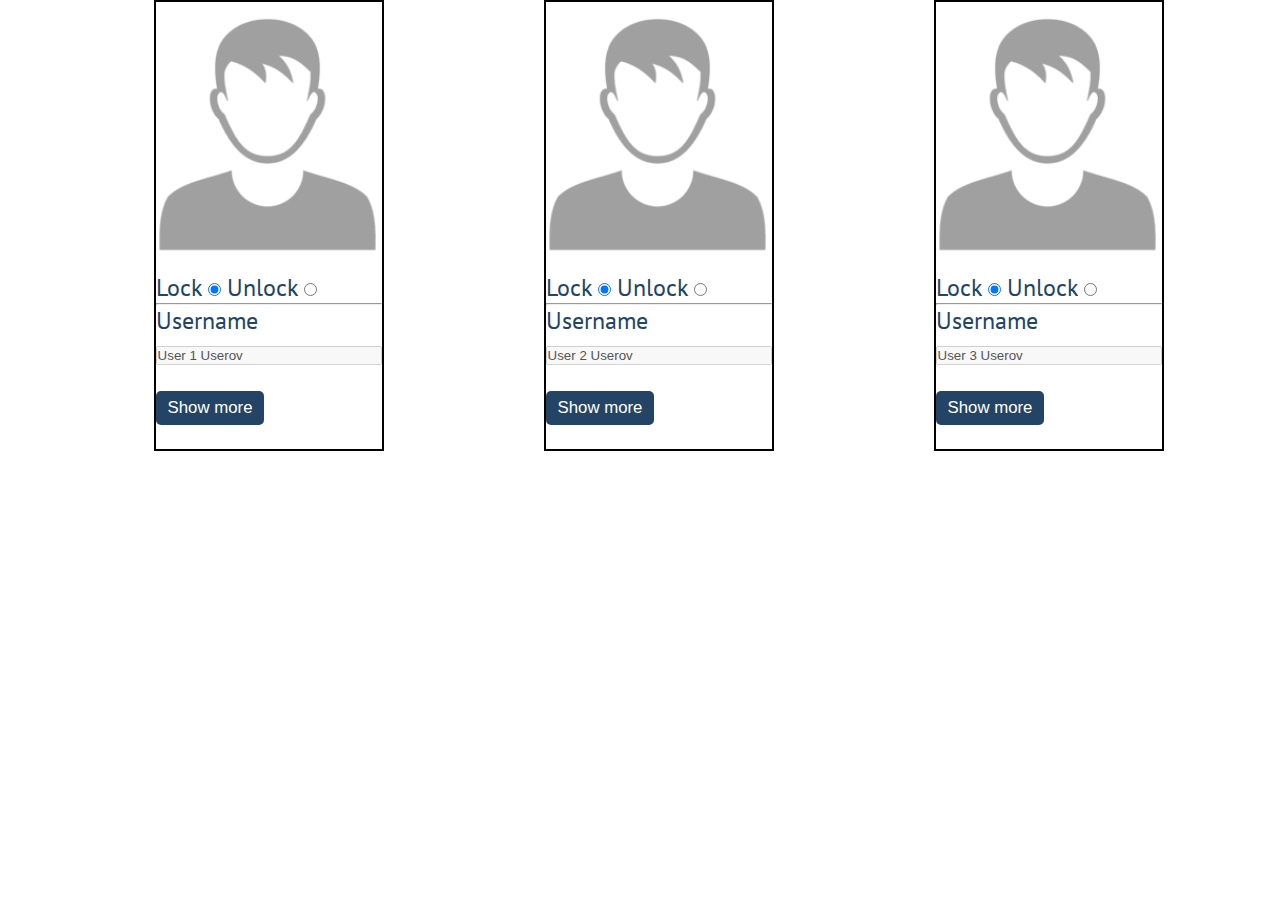
<file: DOM-Manipulation-Exercises/03. Locked-Profile/template.html>
<!DOCTYPE html>
<html lang="en">

<head>
	<link rel="stylesheet" href="template.css">
	<title>Locked Profile</title>
</head>

<body>
	<div id="container">
		<main id="main">

			<div class="profile">
				<img src="./iconProfile2.png" class="userIcon" />
				<label>Lock</label>
				<input type="radio" name="user1Locked" value="lock" checked>
				<label>Unlock</label>
				<input type="radio" name="user1Locked" value="unlock"><br>
				<hr>
				<label>Username</label>
				<input type="text" name="user1Username" value="User 1 Userov" disabled readonly />
				<div id="user1HiddenFields">
					<hr>
					<label>Email:</label>
					<input type="email" name="user1Email" value="user1-userov@users.bg" disabled readonly />
					<label>Age:</label>
					<input type="email" name="user1Age" value="18" disabled readonly />
				</div>
				<button>Show more</button>
			</div>

			<div class="profile">
				<img src="./iconProfile2.png" class="userIcon" />
				<label>Lock</label>
				<input type="radio" name="user2Locked" value="lock" checked>
				<label>Unlock</label>
				<input type="radio" name="user2Locked" value="unlock"><br>
				<hr>
				<label>Username</label>
				<input type="text" name="user2Username" value="User 2 Userov" disabled readonly />
				<div id="user2HiddenFields">
					<hr>
					<label>Email:</label>
					<input type="email" name="user2Email" value="user2-userov@users.bg" disabled readonly />
					<label>Age:</label>
					<input type="email" name="user2Age" value="25" disabled readonly />
				</div>
				<button>Show more</button>
			</div>

			<div class="profile">
				<img src="./iconProfile2.png" class="userIcon" />
				<label>Lock</label>
				<input type="radio" name="user3Locked" value="lock" checked>
				<label>Unlock</label>
				<input type="radio" name="user3Locked" value="unlock"><br>
				<hr>
				<label>Username</label>
				<input type="text" name="user3Username" value="User 3 Userov" disabled readonly />
				<div id="user3HiddenFields">
					<hr>
					<label>Email:</label>
					<input type="email" name="user3Email" value="user3-userov@users.bg" disabled readonly />
					<label>Age:</label>
					<input type="email" name="user3Age" value="23" disabled readonly />
				</div>
				<button>Show more</button>
			</div>
		</main>
	</div>
	<script src="./app.js"></script>
	<script>
		window.onload = lockedProfile();
	</script>
</body>
</html>
</file>
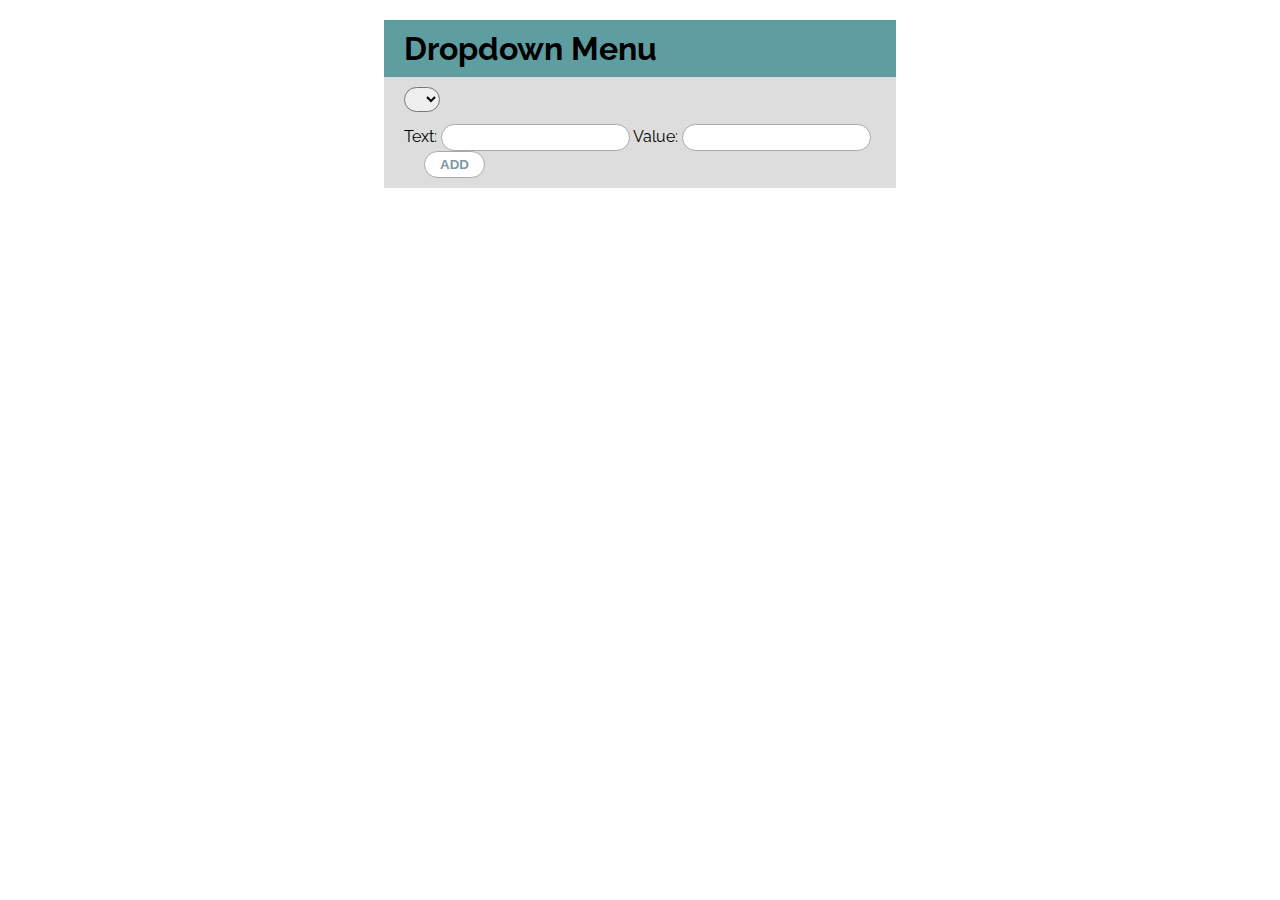
<file: DOM-Manipulation-Exercises/04. Fill-Dropdown/filldropdown.html>
<!DOCTYPE html>
<html lang="en">

<head>
    <meta charset="UTF-8">
    <title>Fill Dropdown</title>
    <script src="dropdown.js"></script>
    <link rel="stylesheet" href="filldropdown.css">
</head>

<body>
    <h1>Dropdown Menu</h1>
    <article>
        <div>
            <select id="menu"></select>
        </div>
        <label for="newItemText">
            Text:
        </label>
        <input type="text" id="newItemText" />
        <label for="newItemValue">
            Value:
        </label>
        <input type="text" id="newItemValue" />
        <input type="button" value="Add" onclick="addItem()">
    </article>
</body>

</html>
</file>
<file: AdvancedFunctions-Excercises/07. Simple Calculator/style.css>
body {
    background-color: #ccc;
    color: white;
  }
  
  .container {
    margin: 0 auto;
    margin-top: 50px;
    border-radius: 10px;
    width: 400px;
    background-color: #303333;
    text-align: center;
    border: solid 2px #3786c7;
  }
  .container p {
    font-size: 20px;
  }
  
  .title {
    color: #02e063;
  }
  
  #sumButton {
    margin-bottom: 20px;
  }
</file>
<file: AdvancedFunctions-Excercises/09. Central Cinema/styles.css>
body{
    background-position:center;
    background-image:url(./fc760ea61065e82a10007a9f139e-1588373.jpg) ;
    font-family: 'Gill Sans', 'Gill Sans MT', Calibri, 'Trebuchet MS', sans-serif;
}
form, section{
    position:relative;
    margin: auto;
    background-color: rgba(255, 255, 255, 0.911);
    width:60%;
    border-radius: 20px;
    padding: 10px;
}

input{
    background-color:transparent;
    border: solid;
    border-color:rgb(214, 213, 213);
    border-radius:5px; 
    margin-right: 5px;
}

#container {
    display: flex; 
    flex-wrap: wrap;
    justify-content: space-around;
    padding: 10px;
}

#container input{ 
    flex-grow: 3;
    margin: 5px;
}

#movies{
    min-height:350px;
}
#add-new, #archive{
    display: block;
    margin-top: 30px;
    margin-bottom: 30px;
    min-height:100px;
}
strong{
    padding:10px;
}
.filter{
    display: block;
    width:100%;
    margin-left: 17%;
}
#filter{
    width: 50%;
}
h1{
    display: block;
    margin:auto;
    text-align: center;
    padding: 10px;
    color: rgb(253, 42, 68);
    font-size: 50px;
    padding: 10px;
}

h2{
    padding: 10px;
}
li{
    list-style-type: none;
    padding:12px;
    margin: 10px;
    border-radius: 10px;
    background-color: #8da1b977;
}

li div{
    position:relative;
    float:right;
}
#archive strong{
    position:relative;
    /* float:right; */
}
li button{
    position:relative;
    float:right;
}
button{
    box-shadow: 2px 3px 5px 1px #cea4a4;
    padding: 5px;
	background:linear-gradient(to bottom, #ee6c6c 5%, #f50a0a 100%);
	background-color:#ee6c6c;
	border-radius:5px;
	border:none;
	display:inline-block;
	cursor:pointer;
	color:#ffffff;
	font-family:Arial;
	text-decoration:none;
	text-shadow:0px 1px 0px #a80606;
}

button:hover{
    background:linear-gradient(to bottom, #f50a0a 5%, #970303 100%);
    background-color:#970303 ;
     
}
button:active{
    position:relative;
	top:1px;
}
</file>
<file: AdvancedFunctions-Excercises/10. Task Manager/style.css>
* {
    padding: 0;
    margin: 0;
}

html {
    box-sizing: border-box;
    font: 18px/1.5 Verdana, sans-serif;
}

*, *:before, *:after {
    box-sizing: inherit;
}

body, form, input, textarea, option, select, button, section, article {
    font: inherit;
}

h1, h2, h3, h4, h5, h6 {
    font-family: Georgia, serif;
}

h1 {
    font-size: 1.6em;
    padding: 5px;
    text-align: center;
    border-radius: 5px;
    color: white;
}

h2 {
    font-size: 1.4em;
}

h3 {
    font-size: 0.75em;
    padding: 5px;
    text-align: center;
    text-decoration: underline;
}

p {
    font-size: 0.55em;
    margin: 5px;
    text-align: center;
}

p+p {
    margin-top: 1rem;
}

section {
    display: flex;
    flex-flow: column;
    flex-wrap: wrap;
    max-width: 24%;
    flex-basis: 30%;
    flex-shrink: 0;
    flex-grow: 1;
    margin: 2px;
}

article {
    margin: 5px;
    padding: 5px;
    border: 1px solid black;
    border-radius: 5px;
    min-height: 10%;
    background-color: aliceblue;
    font-size: 1.2em;
}

form {
    margin: 5px;
    padding: 10px;
    border: 1px solid black;
    border-radius: 5px;
    min-height: 10%;
    background-color: aliceblue;
    font-size: 0.75em;
}

input, textarea {
    width: 100%;
    padding: 2px;
    border-radius: 5px;
    margin-bottom: 5px;
}

button {
    padding: 3px;
    margin: 5px;
    border: 1px solid black;
    border-radius: 5px;
    font-size: 0.75rem;
}

form button {
    display: block;
    margin-left: auto;
    background-color: #8f7ee6;
    color: white;
}

.wrapper {
    display: flex;
    justify-content: center;
    margin: 2rem auto 0;
    border-radius: 5px;
    width: 90%;
    background-color: #889fab;
}

.gray {
    background-color: #3d474d;
}

.orange {
    background-color: #ff9f1a;
}

.yellow {
    background-color: #ffd500;
}

.green {
    background-color: #8acc47;
    color: white;
}

.red {
    background-color: #d93651;
    color: white;
}

.flex {
    display: flex;
    justify-content: space-between;
}
</file>
<file: BootStrap/FirstExercises/style.css>
body::before{
    display: block;
    content: '';
    
}
@media(min-width: 768px){
    .news-input{
        width: 20%;
    }
}
</file>
<file: DOM-Manipulation-Exercises/02. Time-Converter/style.css>
@import url('https://fonts.googleapis.com/css?family=Poppins');

body {
    font-family: 'Poppins', sans-serif;
}

main {
    width: 44%;
    margin: 2rem auto;
    text-align: center;
    background: #f6f6f6;
    padding: 1rem;
    border-radius: 4px;
}

main label, main input {
    display: block;
}

main input {
    text-align: center;
    width: 50%;
    margin: 1rem auto;
}

#daysBtn, #hoursBtn, #minutesBtn, #secondsBtn {
    background: gray;
    width: 18%;
    border: 2px solid gray;
    border-radius: 4px;
    padding: 4px 9px;
    text-transform: uppercase;
    font-weight: bold;
    color: white;
}
</file>
<file: DOM-Exercise/04. JS-Advanced-DOM-Introduction-Exercise-Resources-New/01. Subtraction/index.css>
@import url('https://fonts.googleapis.com/css?family=Raleway');

body {
    width: 20%;
    margin: 0 auto;
    padding-top: 20px;
    font-family: 'Raleway',sans-serif;
}

#wrapper{
    background: #DDDDDD;
    text-align: center;
    padding: 40px 20px;
    border-radius: 10px;
}

input[type="text"] {
    margin-bottom: 10px;
    padding: 5px 0;
    border-radius: 5px;
    font-weight: 700;
}
 #result{
     font-weight: 700;
     color: cadetblue;
 }

 #wrapper input {
     padding: 4px;
     border: 2px solid cadetblue;
 }
</file>
<file: DOM-Exercise/04. JS-Advanced-DOM-Introduction-Exercise-Resources-New/07. Hell's Kitchen/style.css>
@import url(https://fonts.googleapis.com/css?family=Lato:400,300,700|Montserrat:400,700);

*{
    margin: 0;
    padding: 0;
    font-family: 'Trebuchet MS', 'Lucida Sans Unicode', 'Lucida Grande', 'Lucida Sans', Arial, sans-serif;
    font-size:22px;
}

.restaurant-race-class {
    display: flex;
    justify-content: center;
    flex-wrap: wrap;
    padding: 1.5rem;
    color: #aaa;
}
body{
    background-image: url(./softuni-wallpaper-1-1920x1080.jpg);
    background-position: top;
}

h2 {
    color: white;
    padding: 0.3rem;
}
span {
    width: 25%;
    margin: 0 auto;
    height: 1px;
    display: block;
    border-bottom: 1px solid white;
    margin-bottom: 10px;
}

textarea {
    background: #fff;
    border-radius: 5px; 
    padding-left: 0.1rem;
    padding-right: 0.1rem;
    border: 1px solid #00BFFF;
    margin-right: 1.2rem;
    outline: none;
    color: black;
    font-size: 21px;
    width: 50%;
    resize: none;
    height: 20vh;
    width: 80%;
    text-align: center;
}

#inputs, #outputs div{
    margin: 20px 0px 20px 20px;
    width: 1135px;
    text-align: center;
    padding-bottom: 20px;
    background-color: #fff;
    border-radius: 10px;
    padding-left: 35px;
    box-shadow: rgba(0, 0, 0, .15) 0 1px 3px;
    background: radial-gradient(black, transparent);
    text-shadow: black;
    color:white;
    border-bottom: 1px solid white;
    border-left: 1px solid white;
    border-top: 1px solid black;
    border-right: 1px solid black;
}

label{
    font-size: 18px;
}
button{
    margin-top: 10px;
    font-size: 22px;
    margin-left: 5px;
    background-color: #03496B;
    outline: none;
    border-top-right-radius: 25%;
    border-bottom-left-radius: 40%;
    border-top-color: white;
    padding: 0.5rem;
    color: #fff;
    cursor: pointer;
}

button:hover {
    box-shadow: 0px 1px 7px 4px white;
}
</file>
<file: DOM-Exercise/04. JS-Advanced-DOM-Introduction-Exercise-Resources-New/08. Generate Report/style.css>
table {
    margin: auto;
    font-style: ;
}

table, tbody, thead, tr, th, td {
    border-collapse: collapse;
    border: 1px solid black;
    text-align: center;
}

th, td {
    padding: 4px 8px;
}

div {
    text-align: center;
    margin: auto;
    margin-top: 16px;
}

textarea {
    width: 450px;
    height: 150px;
    text-align: left;
}

button {
    font-size: larger;
    border: 0;
    background-color: #60a1b1;
    border-radius: 8px;
    padding: 8px 16px;
}

button:hover {
    background-color: #78c6da;
    cursor: pointer;
}
</file>
<file: DOM-Manipulation-Exercises/03. Locked-Profile/template.css>
@import url('https://fonts.googleapis.com/css?family=Lato');
@import url('https://fonts.googleapis.com/css?family=PT+Sans');
*{
    margin: 0;
    padding: 0;
    box-sizing: border-box;
}
html{
    font-family: "PT sans", sans-serif;
    font-size: 24px;
    color: #234465;
}
body{
    display: flex;
    flex-direction: column;
    margin: 0;
    min-height: 100vh;
    flex-wrap: wrap;
}

#exercise{   
    width: 70%;
    float: left;
    padding: 1rem 0 1rem 1rem;
}
main:after{
    display: block;
    content:'';
    clear: both;
}

input[type="button"], button{
    padding: 0.3rem 0.5rem;
    font-size: 0.7em;
    margin: 1rem 0 1rem 0;
    border: none;
    color: white;
    background: #234465;
    border-radius: 5px;
    outline: none;
}

.profile{
    border:2px solid black;
    display: inline-block;
    margin-left: 12%;
    width: 18%;
    vertical-align: top;
}

.userIcon{
    width: 99%;
    height: auto;
    margin: 0 auto;
}

input[name="user3Username"], input[name="user2Username"], input[name="user1Username"]{
    display: inline-block;
    width: 100%;
}

#user1HiddenFields input, #user2HiddenFields input, #user3HiddenFields input{
	width: 100%;
}

#user1HiddenFields, #user2HiddenFields, #user3HiddenFields{
    display: none;
}
</file>
<file: DOM-Manipulation-Exercises/04. Fill-Dropdown/filldropdown.css>
@import url('https://fonts.googleapis.com/css?family=Raleway');

body {
    width: 40%;
    margin: 0 auto;
    padding-top: 20px;
    font-family: 'Raleway', sans-serif;
}

h1 {
    background-color: cadetblue;
    margin: 0;
    padding: 10px 20px;
}

article {
    background-color: #DDDDDD;
    padding: 10px 20px;
}

#menu {
    padding: 3px 7px;
    border-radius: 15px;
}

input, select {
    outline: none;
    padding: 5px;
}
select {
    margin-bottom: 12px;
}

input[type="text"] {
    border: 1px solid darkgray;
    border-radius: 15px;
}

input[type="button"] {
    background: white;
    margin-left: 20px;
    padding: 5px 15px;
    border: 1px solid darkgray;
    border-radius: 15px;
    font-weight: bold;
    cursor: pointer;
    color: #8198A2;
    text-transform: uppercase;
}
</file>
